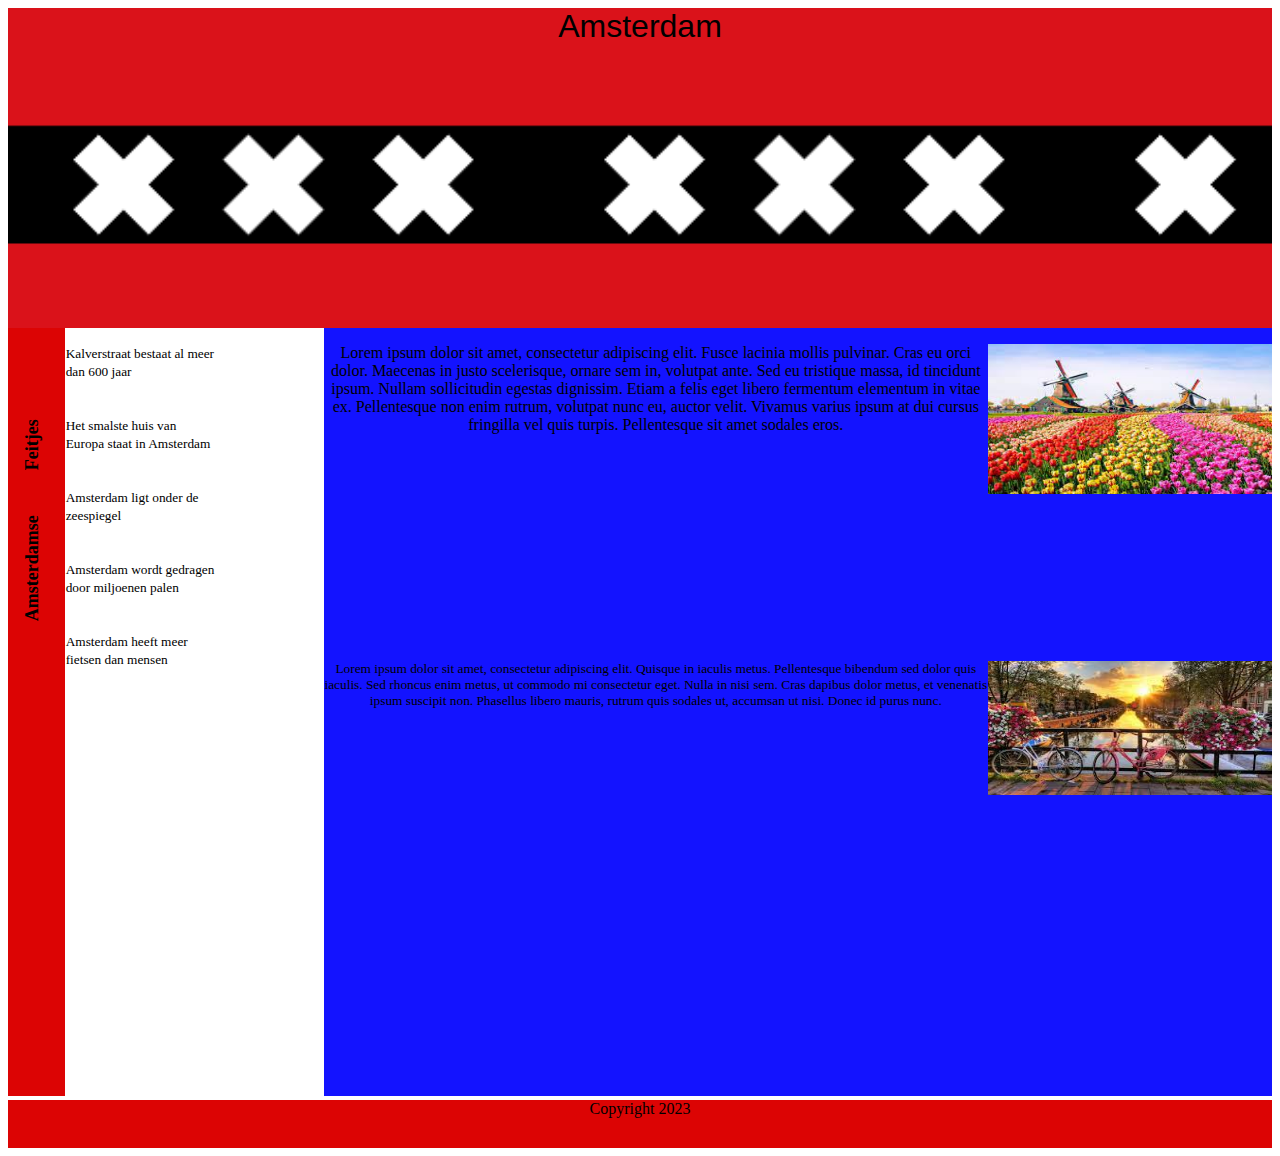
<file: index.html>
<!DOCTYPE html>
<html lang="en">
<head>
    <meta charset="UTF-8">
    <meta name="viewport" content="width=device-width, initial-scale=1.0">
    <title>Amsterdamse Feitjes</title>
    <link rel="stylesheet" href="Amsterdam.css">
</head>
<body>

    <header>Amsterdam</header>
    <div class = links>
        <div class="kolom1">
            <ul>
                <h1>Feitjes</h1>
                <h1>Amsterdamse</h1>
            </ul>
        </div>
        <div class="kolom2">
            <ul>
                <f1>Kalverstraat bestaat al meer dan 600 jaar<br><br><br></f1>
                <f2>Het smalste huis van Europa staat in Amsterdam<br><br><br></f2>
                <f3>Amsterdam ligt onder de zeespiegel<br><br><br></f3>
                <f4>Amsterdam wordt gedragen door miljoenen palen<br><br><br></f4>
                <f5>Amsterdam heeft meer fietsen dan mensen</f5>
            </ul>
        </div>
    </div>


    <div class = rechts>
        <div class = rl>
            <p><img src="afbeeldingen/tulpies.jpg" width="50%" height="150em">Lorem ipsum dolor sit amet, consectetur adipiscing elit. Fusce lacinia mollis pulvinar. Cras eu orci dolor. Maecenas in justo scelerisque, ornare sem in, volutpat ante. Sed eu tristique massa, id tincidunt ipsum. Nullam sollicitudin egestas dignissim. Etiam a felis eget libero fermentum elementum in vitae ex. Pellentesque non enim rutrum, volutpat nunc eu, auctor velit. Vivamus varius ipsum at dui cursus fringilla vel quis turpis. Pellentesque sit amet sodales eros.</p>
            
        </div>

        <div class = rr>
            <p><img src="afbeeldingen/AMSgrachten.jpg">Lorem ipsum dolor sit amet, consectetur adipiscing elit. Quisque in iaculis metus. Pellentesque bibendum sed dolor quis iaculis. Sed rhoncus enim metus, ut commodo mi consectetur eget. Nulla in nisi sem. Cras dapibus dolor metus, et venenatis ipsum suscipit non. Phasellus libero mauris, rutrum quis sodales ut, accumsan ut nisi. Donec id purus nunc.</p>
        </div>
    </div>

    <footer>Copyright 2023</footer>
    
</body>
</html>
</file>
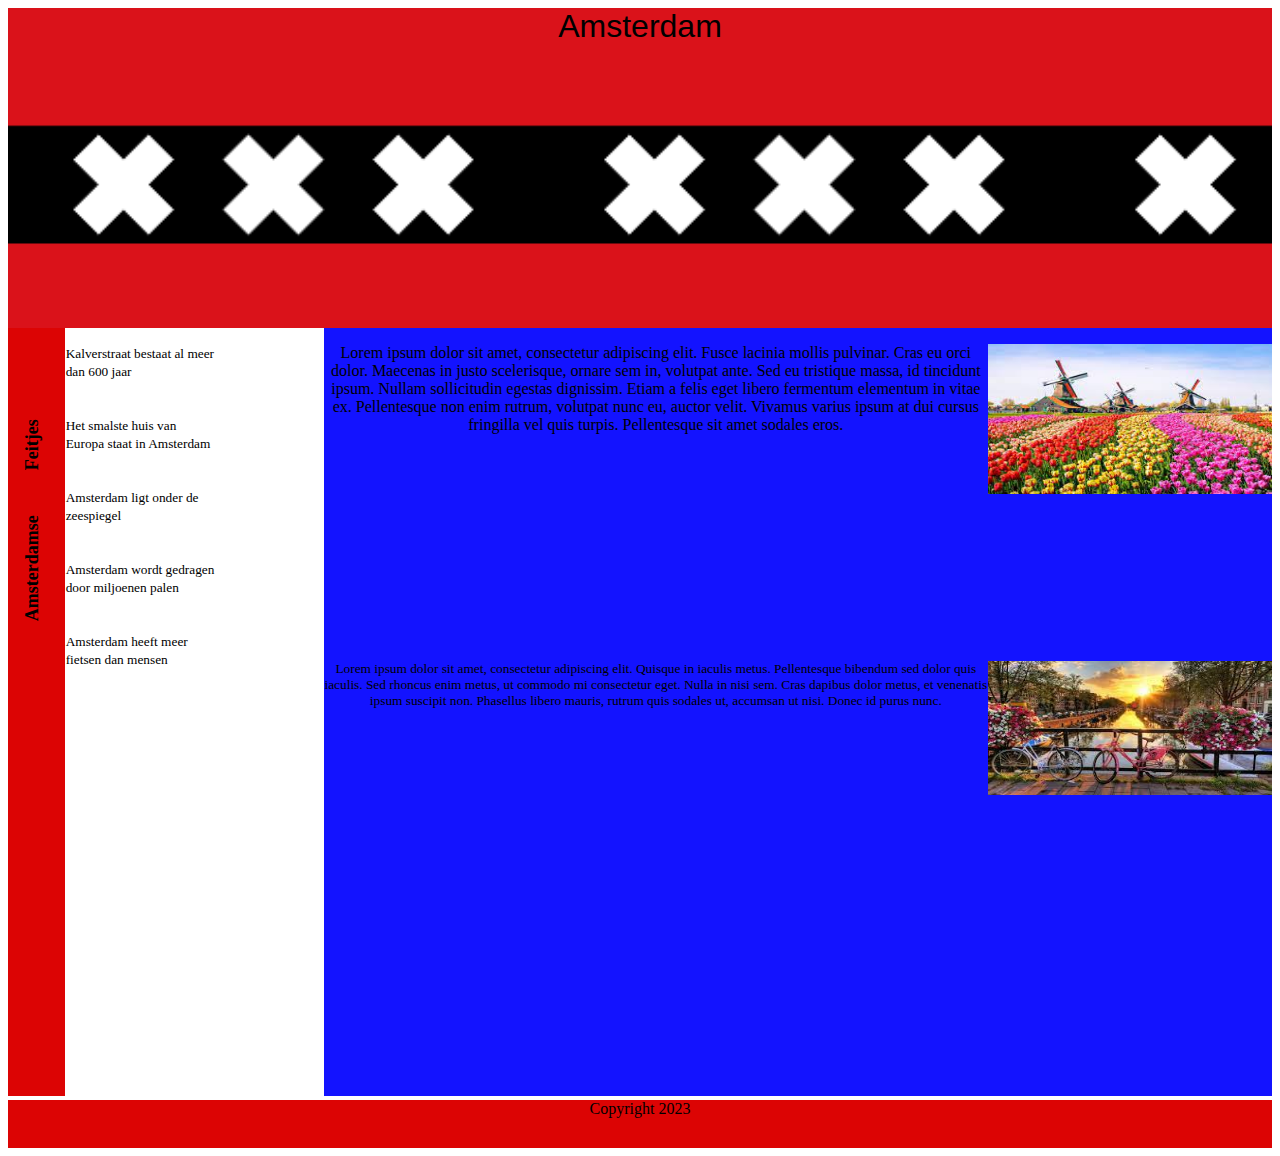
<file: Amsterdam.html>
<!DOCTYPE html>
<html lang="en">
<head>
    <meta charset="UTF-8">
    <meta name="viewport" content="width=device-width, initial-scale=1.0">
    <title>Document</title>
    <link rel="stylesheet" href="Amsterdam.css">
</head>
<body>

    <header>Amsterdam</header>
    <div class = links>
        <div class="kolom1">
            <ul>
                <h1>Feitjes</h1>
                <h1>Amsterdamse</h1>
            </ul>
        </div>
        <div class="kolom2">
            <ul>
                <f1>Kalverstraat bestaat al meer dan 600 jaar<br><br><br></f1>
                <f2>Het smalste huis van Europa staat in Amsterdam<br><br><br></f2>
                <f3>Amsterdam ligt onder de zeespiegel<br><br><br></f3>
                <f4>Amsterdam wordt gedragen door miljoenen palen<br><br><br></f4>
                <f5>Amsterdam heeft meer fietsen dan mensen</f5>
            </ul>
        </div>
    </div>


    <div class = rechts>
        <div class = rl>
            <p><img src="afbeeldingen/tulpies.jpg" width="50%" height="150em">Lorem ipsum dolor sit amet, consectetur adipiscing elit. Fusce lacinia mollis pulvinar. Cras eu orci dolor. Maecenas in justo scelerisque, ornare sem in, volutpat ante. Sed eu tristique massa, id tincidunt ipsum. Nullam sollicitudin egestas dignissim. Etiam a felis eget libero fermentum elementum in vitae ex. Pellentesque non enim rutrum, volutpat nunc eu, auctor velit. Vivamus varius ipsum at dui cursus fringilla vel quis turpis. Pellentesque sit amet sodales eros.</p>
            
        </div>

        <div class = rr>
            <p><img src="afbeeldingen/AMSgrachten.jpg">Lorem ipsum dolor sit amet, consectetur adipiscing elit. Quisque in iaculis metus. Pellentesque bibendum sed dolor quis iaculis. Sed rhoncus enim metus, ut commodo mi consectetur eget. Nulla in nisi sem. Cras dapibus dolor metus, et venenatis ipsum suscipit non. Phasellus libero mauris, rutrum quis sodales ut, accumsan ut nisi. Donec id purus nunc.</p>
        </div>
    </div>

    <footer>Copyright 2023</footer>
    
</body>
</html>
</file>
<file: Amsterdam.css>
header {
    background-image: url("afbeeldingen/Amsterdam.png");
    background-size: 95%;
    width: 100%;
    height: 7em;
    font-size: xx-large;
    text-align: center;
    font-family: 'Franklin Gothic Medium', 'Arial Narrow', Arial, sans-serif;
}

.links{
    background-color: white;
    width: 16.6%;
    height: 48em;
    display: inline-block;
}

.rechts{
    background-color: rgb(19, 19, 255);
    width: 75%;
    height: 48em;
    float: right;
}

.kolom1{
    background-color: rgb(220, 4, 4);
    width: 27%;
    height: 48em;
    float: left;
}

.kolom2{
    background-color: white;
    width: 73%;
    height: 48em;
    float: left;
}

f1, f2, f3, f4, f5{
    font-family: fantasy;
    margin-top: 1px;
    font-size: smaller;

}

ul {
    padding-left: 1px;
}

h1{
    font-size: 200%;
    transform: rotate(-90deg);
    margin-top: 6em;
    margin-right: 15%;
    padding: 20%;
    font-size: 18px;
}

.rl{
    float: left;
    width: 100%;
    height: 30em;
    text-align: center;
    font-family: cursive;
}

.rl img {
    float: right;
}


.rr{
    float: left;
    height: 30em;
    width: 100%;
    text-align: center;
    font-family: cursive;
    font-size: smaller;
}

.rr img{
    float: right;
    height: 10em;
    width: 50%;
}


footer{
    margin: 0px;
    display: inline-block;
    width: 100%;
    background-color: rgb(220, 4, 4);
    height: 3em;
    text-align: center;
    font-family: fantasy;
}

@media only screen and (min-height: 920px) {
    header  {
        background-size: 90%;
        height: 10em;
}

}

@media only screen and (min-width: 1024px) {

    .rr img{
        width: 30%;
    }

    .rl img{
        width: 30%;
    }

    header  {
        background-size: 42%;
        height: 10em;

}
.rl{
    height: 20em;
}
}
</file>
